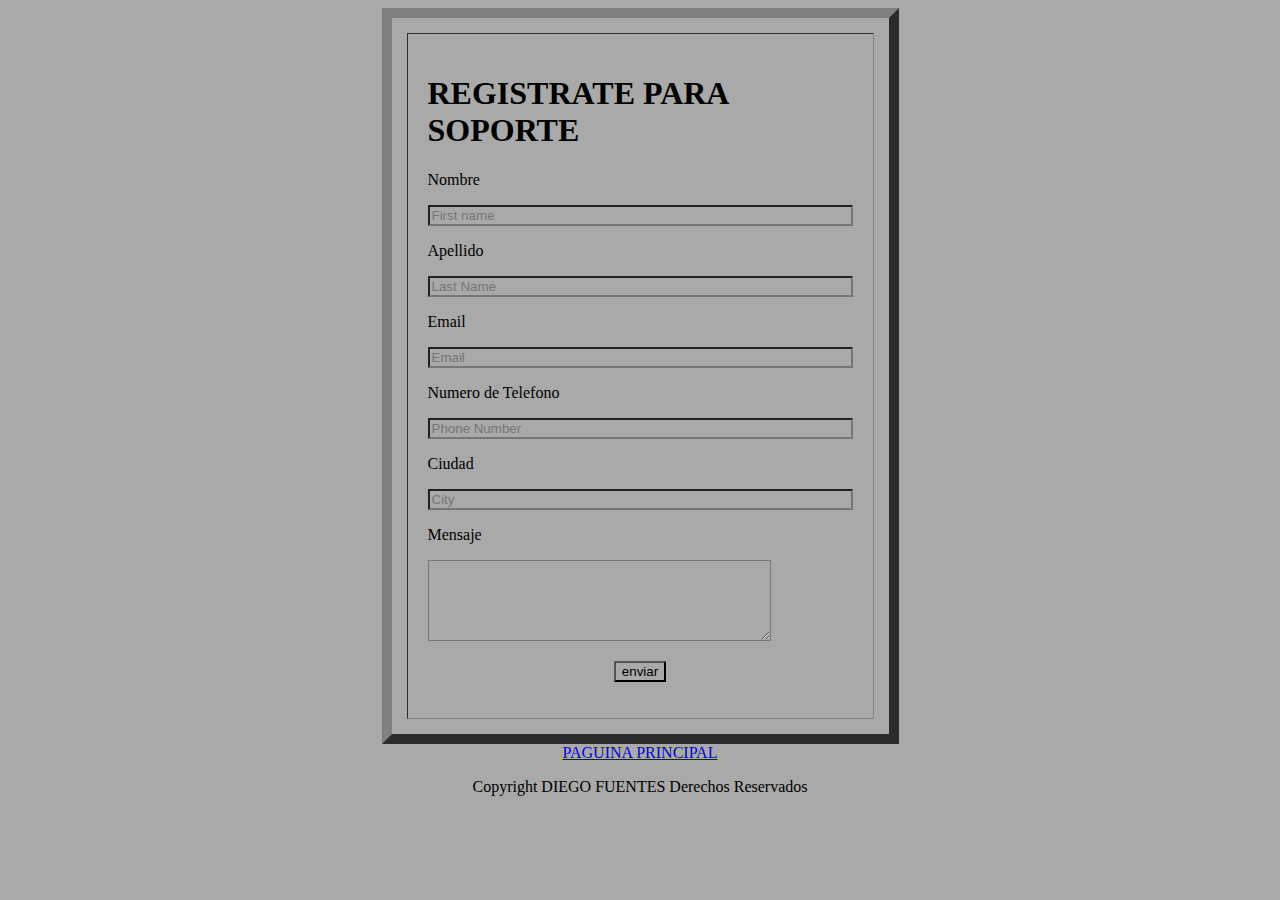
<file: formulario.html>
<!DOCTYPE html>
 <html>
	<head>
		<title>ESTREPITOUS TENNIS</title>
		<link rel="stylesheet" href="stylef.css">
	</head>
	
		<body><center>
		<table border="10px" cellspacing="15px" cellpadding="20px" width="400px">
		<td>
		<h1>REGISTRATE PARA SOPORTE</h1>
		<form action="ejemplo.php">
		<p>Nombre</p>
		<p><input type="text" name="nombre" size="50" required placeholder="First name"/></p>
		<p>Apellido</p>
		<p><input type="text" name="Apellido" size="50" required placeholder="Last Name" maxlength="10"/></p>
		<p>Email</p>
		<p> <input type="text" name="Email" size="50" required placeholder="Email"></p>
		<p>Numero de Telefono</p>
		<p> <input type="password" name="Numero" size="50"  required placeholder="Phone Number"/></p>
		<p>Ciudad</p>
		<p> <input type="password" name="Ciudad" size="50"  required placeholder="City"/></p>
		<p>Mensaje</p>
		<textarea name="Mensaje" rows="5" cols="40" ></textarea><br/>
		<p>
		<center><input type="submit" value="enviar"></center> </p>
		
		
		
		</form>
		</table>
		<a href="index.html">PAGUINA PRINCIPAL</a>
		<p>Copyright  DIEGO FUENTES Derechos Reservados</p>
		</body></center>
		
</html>
</file>
<file: stylef.css>
*{
	background-color:#A9A9A9;
}
</file>
